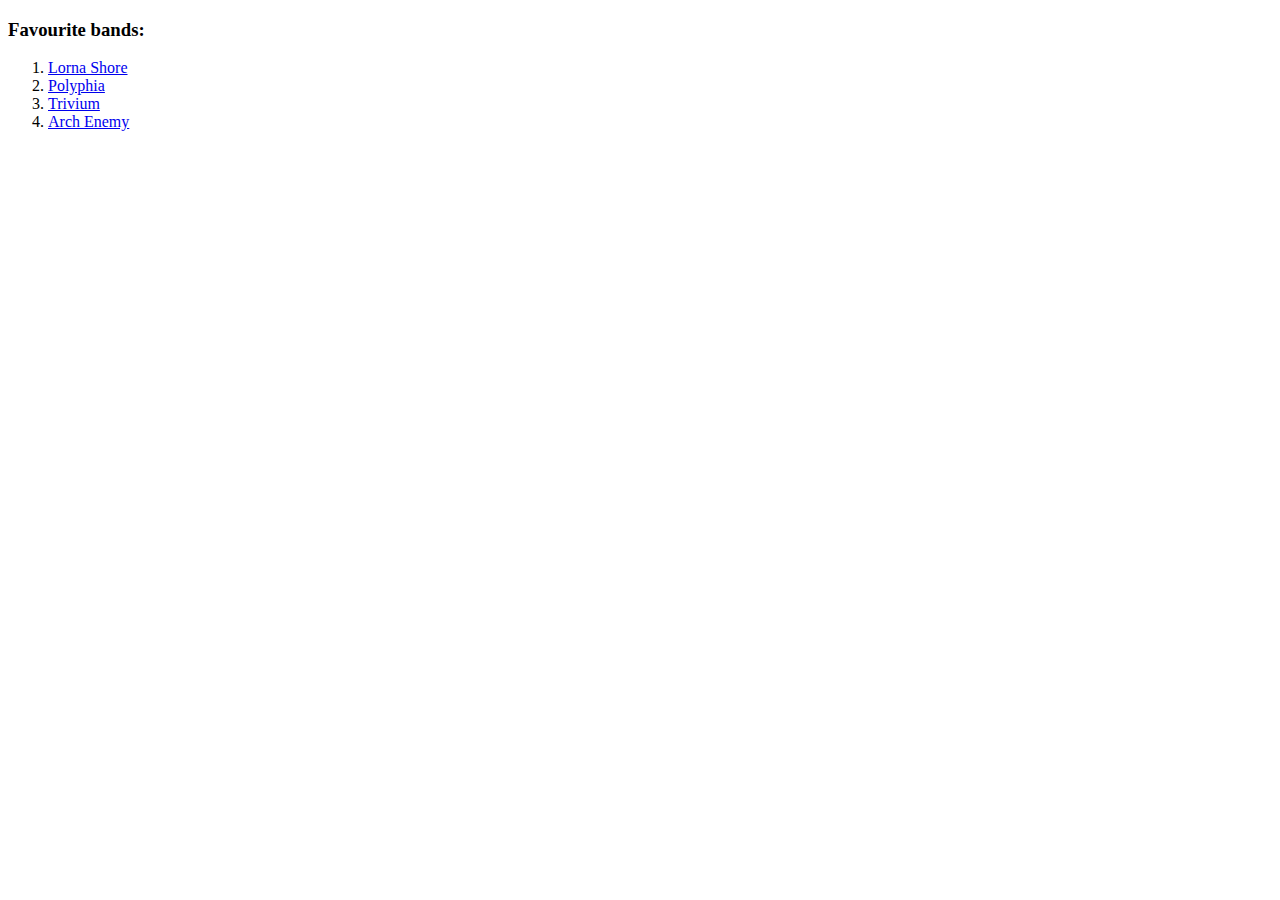
<file: favouritebands.html>
<!DOCTYPE html>
<head>
    <meta charset="UTF-8">
    <title>Favourite Bands</title>
</head>
<body>
    <h3>Favourite bands:</h3>
    <ol>
        <li><a href="https://lornashorestore.com">Lorna Shore</a></li>
        <li><a href="https://www.polyphia.com">Polyphia</a></li>
        <li><a href="https://www.trivium.org">Trivium</a></li>
        <li><a href="https://www.archenemy.net/en/">Arch Enemy</a></li>
    </ol> 
</body>
</html>
</file>
